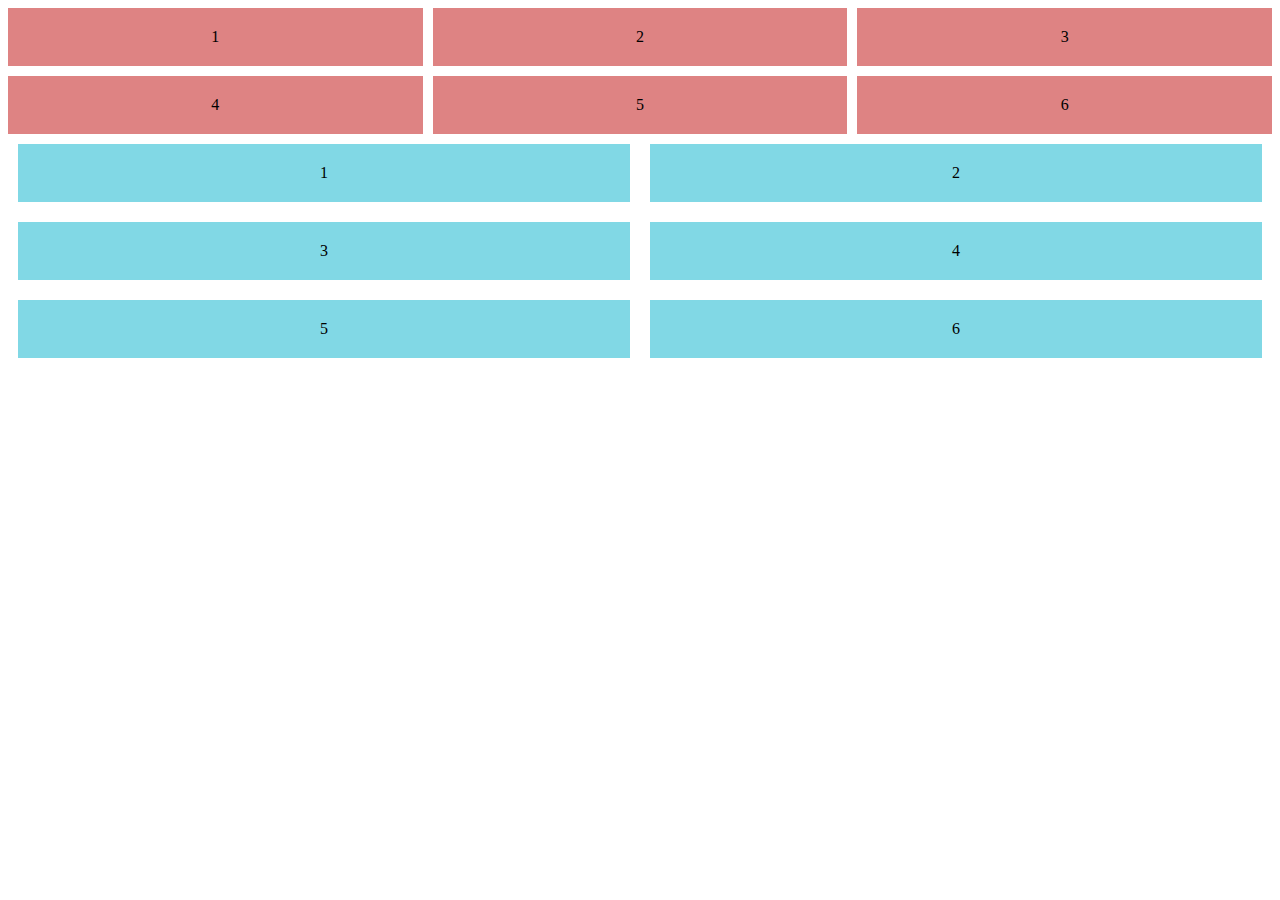
<file: index.html>
<html>
    <head>
        <title>Latihan Grid CSS</title>
        <link rel="stylesheet" href="style.css">
    </head>
    <body>
        <div class="grid-container">
            <div class="grid-item">1</div>
            <div class="grid-item">2</div>
            <div class="grid-item">3</div>
            <div class="grid-item">4</div>
            <div class="grid-item">5</div>
            <div class="grid-item">6</div>
        </div>
        <div class="flex-container">
            <div class="flex-item">1</div>
            <div class="flex-item">2</div>
            <div class="flex-item">3</div>
            <div class="flex-item">4</div>
            <div class="flex-item">5</div>
            <div class="flex-item">6</div>
        </div>
    </body>
</html>
</file>
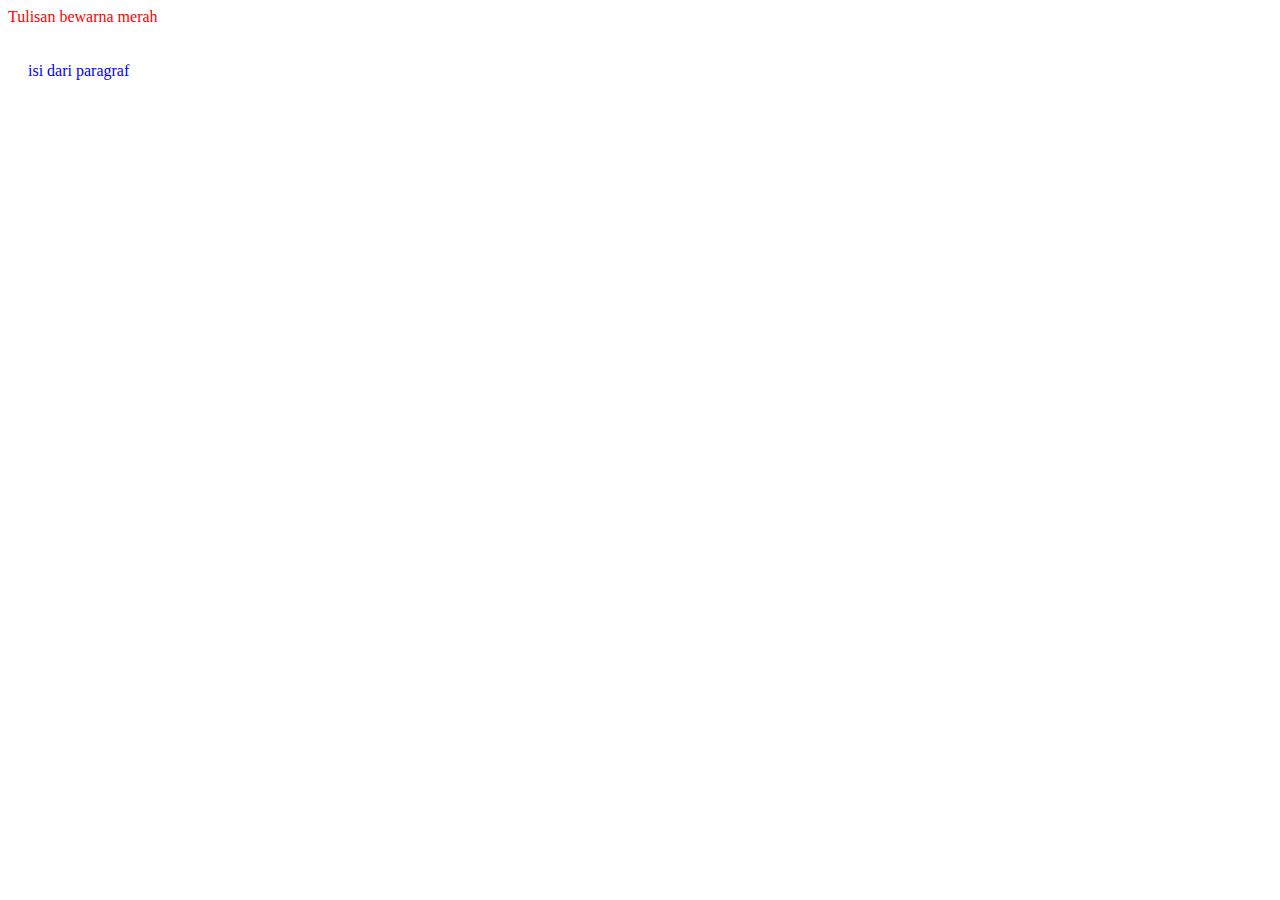
<file: inline.html>
<html>
    <head>
        <title>Latihan Inline CSS</title>
    </head>
    <body>
        <p style="color : red">Tulisan bewarna merah</p>
        <div style="padding: 20px; color:blue">isi dari paragraf</div>
    </body>
</html>
</file>
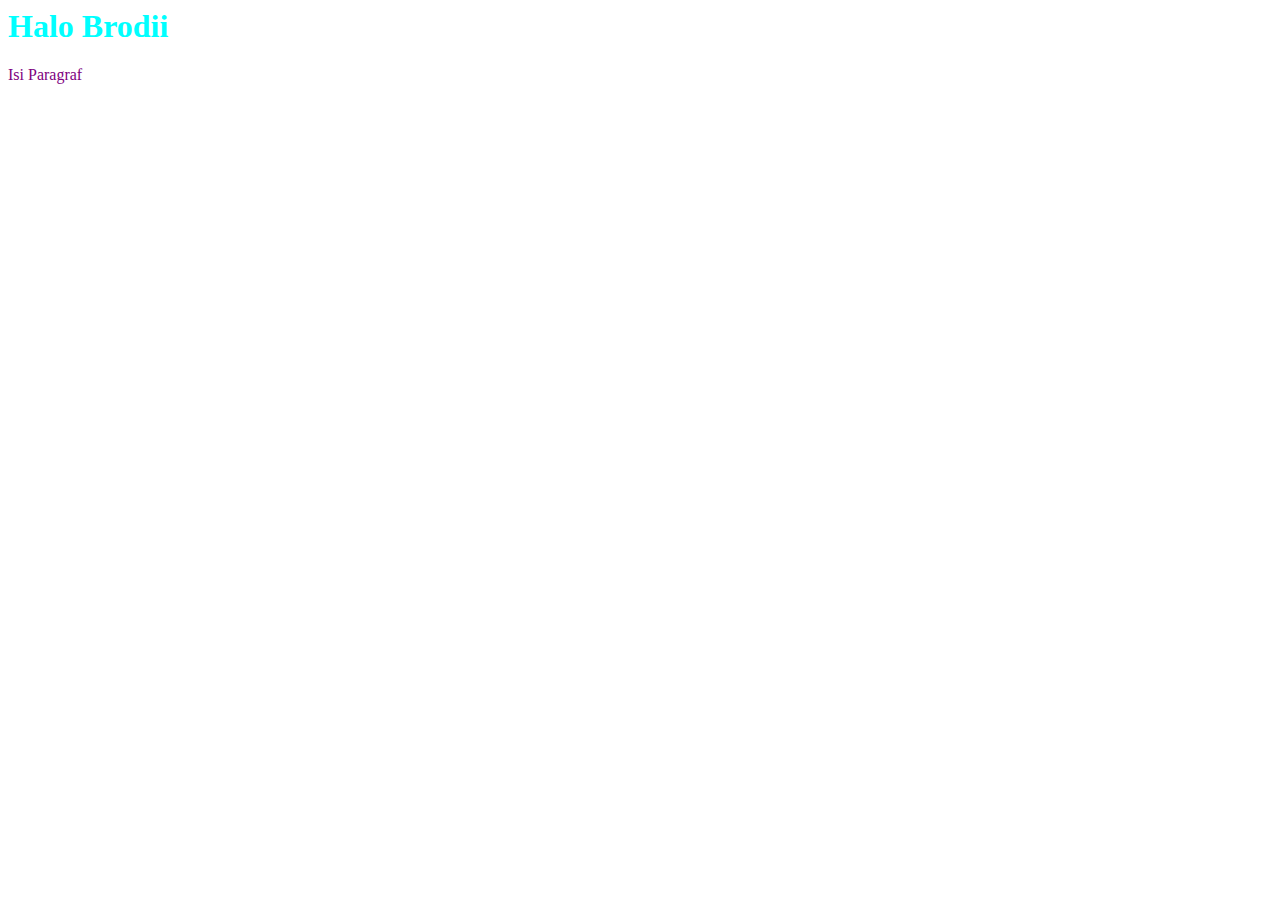
<file: internal.html>
<html>
    <head>
        <title>Latihan Embedded CSS</title>
        <style>
            p {
                color:purple;
            }
            .kiwkiw{
                color:aqua;
            }
        </style>
    </head>
    <body>
        <h1 class="kiwkiw">Halo Brodii</h1>
        <p>Isi Paragraf</p>
    </body>
</html>
</file>
<file: style.css>
.grid-container{
    display: grid;
    grid-template-columns: repeat(3, 1fr);
    grid-gap: 10px;
}
.grid-item{
    background-color: #de8383;
    padding: 20px;
    text-align: center;
}
.flex-container {
    display: flex; /* untuk menentukan bahwa kita akan membuat Flexbox Layout. */
    flex-wrap: wrap; /* untuk memungkinkan item-item yang tidak muat di satu baris, dapat pindah ke baris berikutnya. */
  }
  
  .flex-item {
    background-color: #81d8e5;
    padding: 20px;
    text-align: center;
    flex: 1 0 30%; /* untuk memberikan item-item lebar yang sama dengan ruang antar yang sama. */
    margin: 10px;
  }
</file>
